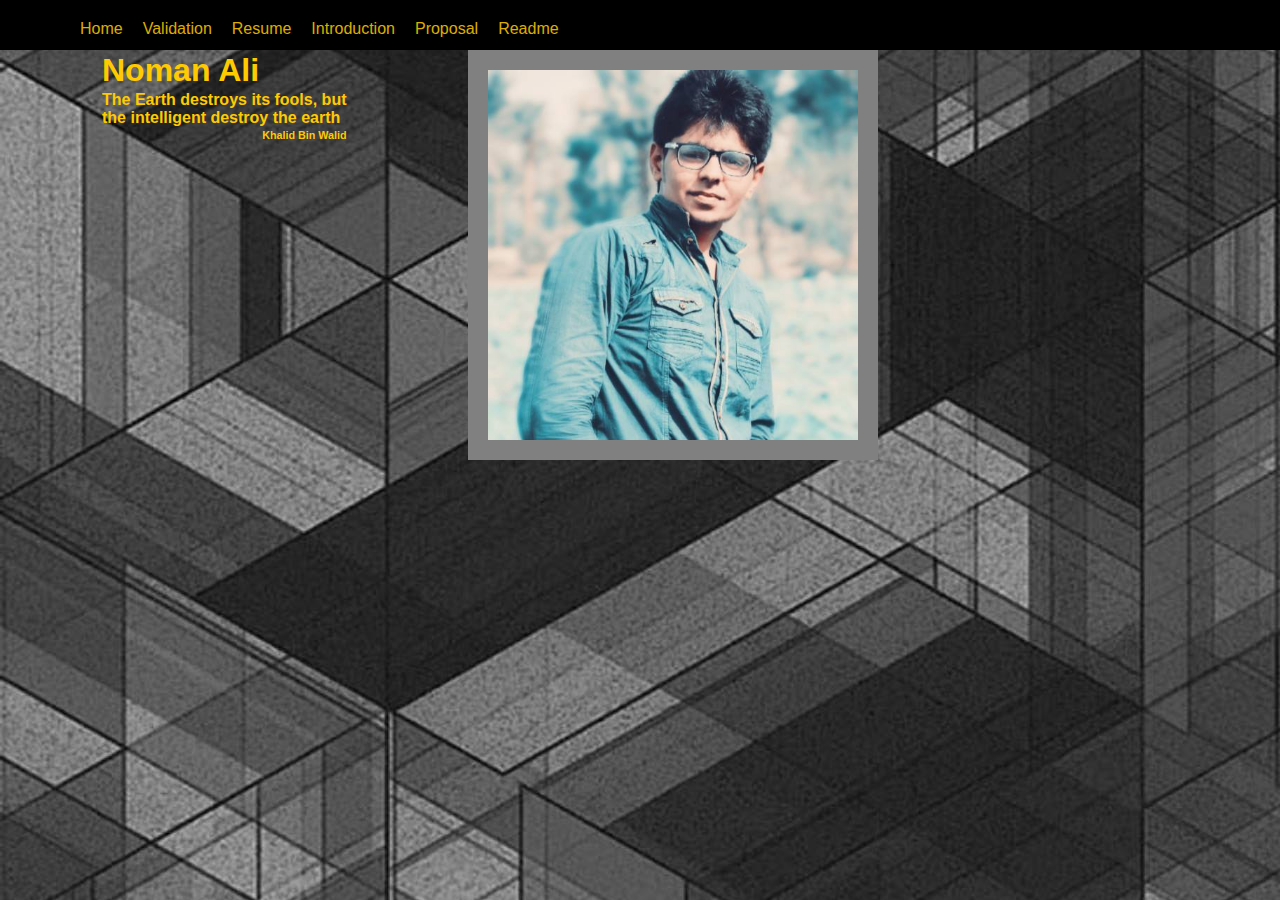
<file: index.html>
<!DOCTYPE html>
<html lang="en">
    <head>
        <title>Home</title>
        <meta charset="UTF-8">
        <meta name="viewport" content="width=device-width, initial-scale=1">
        <link href="css/index.css" rel="stylesheet">
        <script src="script/index.js"></script>

    </head>
    <body>
        <nav>
          <div id="navhere">
            <ul>
                <li><a href="index.html">Home</a></li>
                <li><a href="validation.html">Validation</a></li>
                <li><a href="cv.html">Resume</a></li>
                <li><a href="intro.html">Introduction</a></li>
                <li><a href="project_proposal.html">Proposal</a></li>
                <li><a href="readme.html">Readme</a></li>
            </ul>
            </div>
        <div id="mySidenav" class="sidenav">
                <a href="javascript:void(0)" class="closebtn" onclick="closeNav()">&times;</a>
                <a href="index.html">Home</a>
                <a href="validation.html">Validation</a>
                <a href="cv.html">Resume</a>
                <a href="intro.html">Introduction</a>
                <a href="project_proposal.html">Proposal</a>
                <a href="readme.html">Readme</a>
        </div>
        <span  id="spanOpen" onclick="openNav()">&#9776;</span>
        </nav>
        <section id="afterNav">
            <div class="row1" >
                <div class="col1">
                <h1>Noman Ali</h1>
                <h4>
                    The Earth destroys its fools, but <br>
                    the intelligent destroy the earth 
                </h4>
                <h6>
                    Khalid Bin Walid
                </h6>
                </div>
                <div class="col2">
                    <img src="./css/images/43173596_1719378948173150_2671802174480056320_n.jpg" alt="image is not available">
                </div>
            </div>
                
        </section>
    
    </body>
</html>
</file>
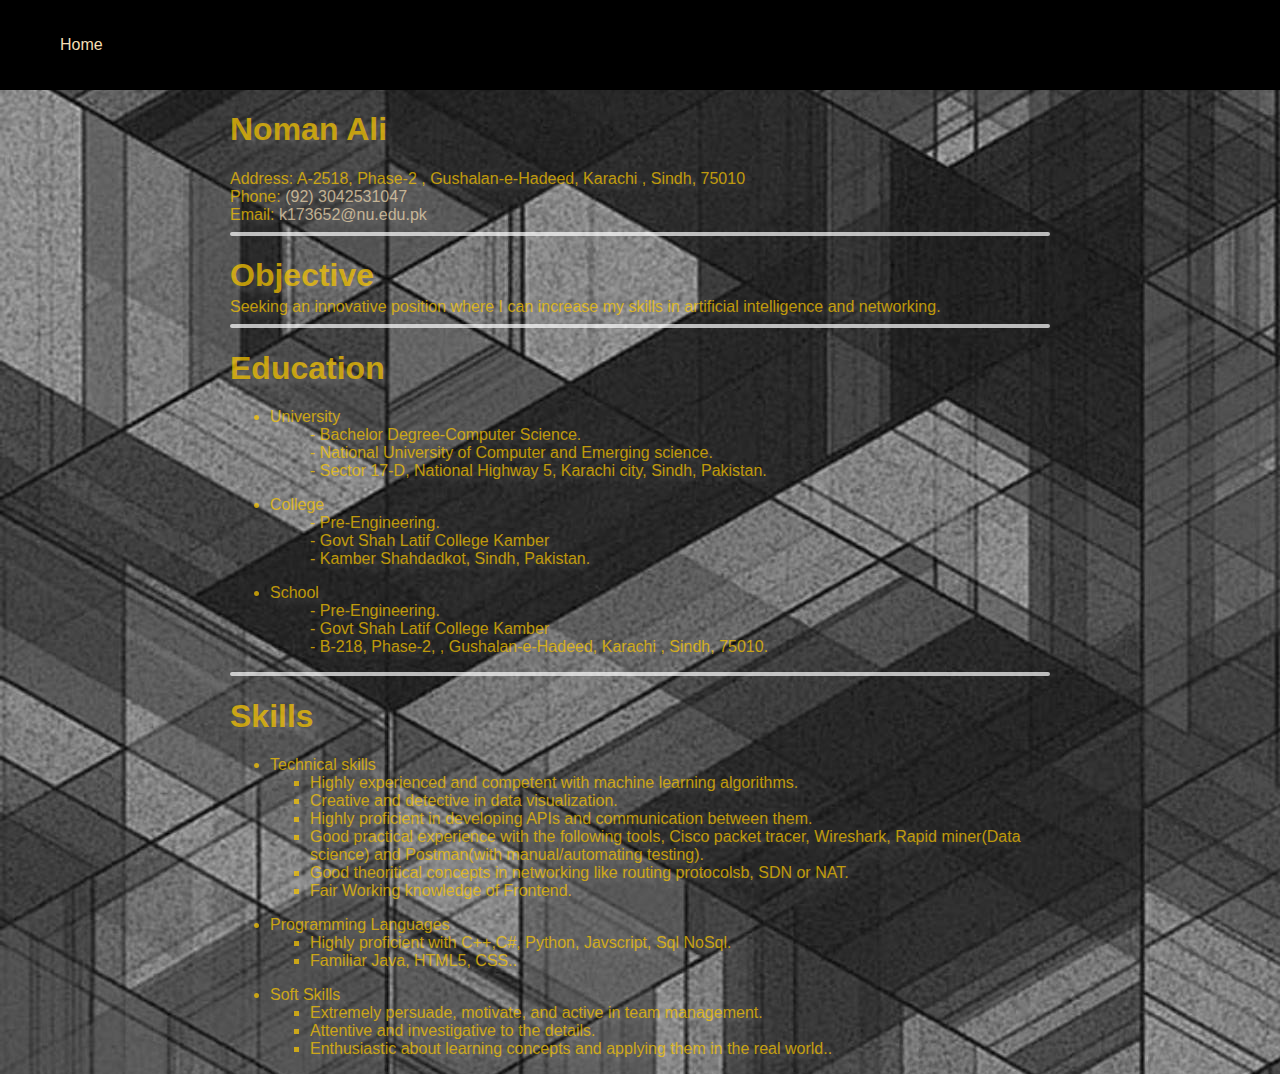
<file: cv.html>
<!DOCTYPE html>
<html lang="en">
    <head>
        <title>Resume</title>
        <meta charset="UTF-8">
        <meta name="viewport" content="width=device-width, initial-scale=1">
        <link href="css/cv.css" rel="stylesheet">
    </head>
    <body>
        <div id="navhere">
            <ul>
                <li><a id="hov" href="index.html">Home</a></li>
                
            </ul>
            </div>
        <section >
            <div class="row1" >
                <div itemscope itemtype="http://schema.org/Person">
                <h1><span itemprop="name">Noman Ali</span></h1>
                <span>Address:<span itemprop="streetAddress"> A-2518, Phase-2 </span>,<span itemprop="addressLocality"> Gushalan-e-Hadeed, Karachi </span>,<span itemprop="addressRegion"> Sindh</span>,<span itemprop="postalAddress"> 75010</span>
                </span>
                <br>
                <span>Phone: <span itemprop=telephone><a href="tel:03042531047"> (92) 3042531047 </a></span></span>
                <br>
                <span>Email: <span itemprop="email"><a href="mailto:k173652@nu.edu.pk">k173652@nu.edu.pk</a></span></span>
                </div>
                <hr>
                <div itemscope itemtype="https://schema.org/Organization">
                    <h1 id="secondh1">
                        Objective
                    </h1>
                    
                    <span>
                        Seeking an innovative position where I can increase my skills in <span itemprop="jobTitle"> artificial intelligence</span> and <span itemprop="jobTitle"> networking</span>.
                    </span>

                </div>
                <hr>
                <div itemscope itemtype="https://schema.org/EducationalOrganization">
                    <h1 id="h1">
                        Education
                    </h1>
                    <div title="education">
                        <ul>
                           <li>
                               University
                               <ul>
                                   <li> <span itemprop="credentialCategory">- Bachelor Degree-Computer Science.</span></li>
                                   <li> <span itemprop="legalName"> - National University of Computer and Emerging science.</span></li>
                                   <li> <span itemprop="address"> - Sector 17-D, National Highway 5, Karachi city, Sindh, Pakistan</span>.</li>
                               </ul>
                           </li>

                        </ul>

                    </div>
                    <div title="education">
                        <ul>
                           <li>
                               College
                               <ul>
                                   <li> <span itemprop="credentialCategory">- Pre-Engineering.</span></li>
                                   <li> <span itemprop="legalName">- Govt Shah Latif College Kamber</span></li>
                                   <li> <span itemprop="address">- Kamber Shahdadkot, Sindh, Pakistan</span>.</li>
                               </ul>
                           </li>

                        </ul>

                    </div>
                    
                    <div title="education">
                        <ul>
                           <li>
                               School
                               <ul>
                                   <li> <span itemprop="credentialCategory">- Pre-Engineering.</span></li>
                                   <li> <span itemprop="legalName">- Govt Shah Latif College Kamber</span></li>
                                   <li> <span itemprop="streetAddress">- B-218, Phase-2, </span>,<span itemprop="addressLocality"> Gushalan-e-Hadeed, Karachi </span>,<span itemprop="addressRegion"> Sindh</span>,<span itemprop="postalAddress"> 75010</span>.</li>
                               </ul>
                           </li>

                        </ul>

                    </div>
                </div>
                <hr>
                <div >
                    <h1>
                        Skills
                    </h1>
                    <div itemscope itemtype="https://schema.org/JobPosting" title="skills">
                        <ul>
                           <li>
                               Technical skills
                               <ul>
                                <li> <span itemprop="skills"> Highly experienced and competent with machine learning algorithms.</span></li>
                                <li> <span itemprop="skills"> Creative and detective in data visualization.</span></li>
                                <li> <span itemprop="skills"> Highly proficient in developing  APIs and communication between them.</span></li>
                                <li> <span itemprop="skills">Good practical experience with the following tools, Cisco packet tracer, Wireshark,
                                    Rapid miner(Data science) and Postman(with manual/automating testing).</span></li>
                                
                                <li> <span itemprop="skills"> Good theoritical concepts in networking like routing protocolsb, SDN or NAT. </span></li>
                                
                                <li> <span itemprop="skills"> Fair Working knowledge of Frontend.</span></li>
                                   
                               </ul>
                           </li>

                        </ul>

                    </div>
                    <div itemscope itemtype="https://schema.org/ComputerLanguage" title="skills">
                        <ul>
                           <li>
                               Programming Languages
                               <ul>
                                <li> <span itemprop="programmingLanguage"> Highly proficient with C++,C#, Python, Javscript, Sql NoSql.</span></li>
                                <li> <span itemprop="programmingLanguage"> Familiar Java, HTML5, CSS..</span></li>
                                   
                               </ul>
                           </li>

                        </ul>

                    </div>
                    <div itemscope itemtype="https://schema.org/ComputerLanguage" title="skills">
                        <ul>
                           <li>
                               Soft Skills
                               <ul>
                                <li> <span itemprop="programmingLanguage"> Extremely persuade, motivate, and active in team management.</span></li>
                                <li> <span itemprop="programmingLanguage"> Attentive and investigative to the details.</span></li>
                                <li> <span itemprop="programmingLanguage"> Enthusiastic about learning concepts and applying them in the real world..</span></li>
                                   
                               </ul>
                           </li>

                        </ul>

                    </div>
                </div>
            </div>


        </section>
    
    </body>
</html>
</file>
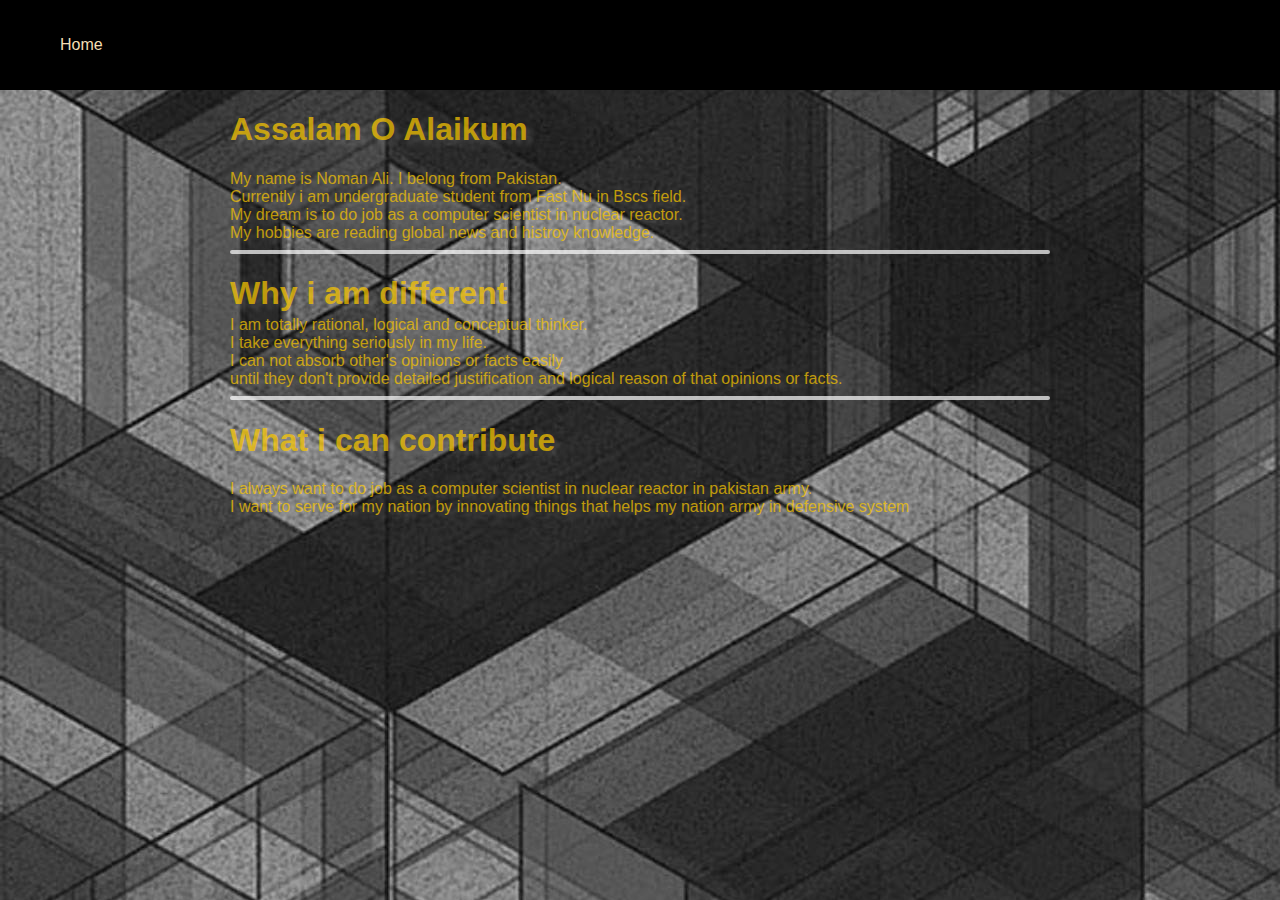
<file: intro.html>
<!DOCTYPE html>
<html lang="en">
    <head>
        <title>Introduction</title>
        <meta charset="UTF-8">
        <meta name="viewport" content="width=device-width, initial-scale=1">
        <link href="css/cv.css" rel="stylesheet">
    </head>
    <body>
        <div id="navhere">
            <ul>
                <li><a id="hov" href="index.html">Home</a></li>
                
            </ul>
            </div>
        <section>
          
            <div class="row1" >
                <h1><span >Assalam O Alaikum</span></h1>
                <span>My name is Noman Ali. I belong from Pakistan.<br> Currently i am undergraduate student from Fast Nu in Bscs field.<br> My dream is to do job as a computer scientist in nuclear reactor.<br> My hobbies are  reading global news and histroy knowledge.</span>
                <br>
                
                
                <hr>
                
                    <h1 id="secondh1">
                       Why i am different
                    </h1>
                    
                    <span>
                    I am totally rational, logical and conceptual thinker.<br>  I take everything seriously in my life.<br> I can not absorb other's opinions or facts easily <br>until they don't provide detailed justification and logical reason of that opinions or facts.
                    </span>

                
                <hr>
               
                    <h1 id="h1">
                        What i can contribute
                    </h1>
                    <span>
                       I always want to do job as a computer scientist in nuclear reactor in pakistan army.<br>  I want to serve for my nation by innovating things that helps my nation army in defensive system<br>
                    </span>     
            </div>
        </section>
    
    </body>
</html>
</file>
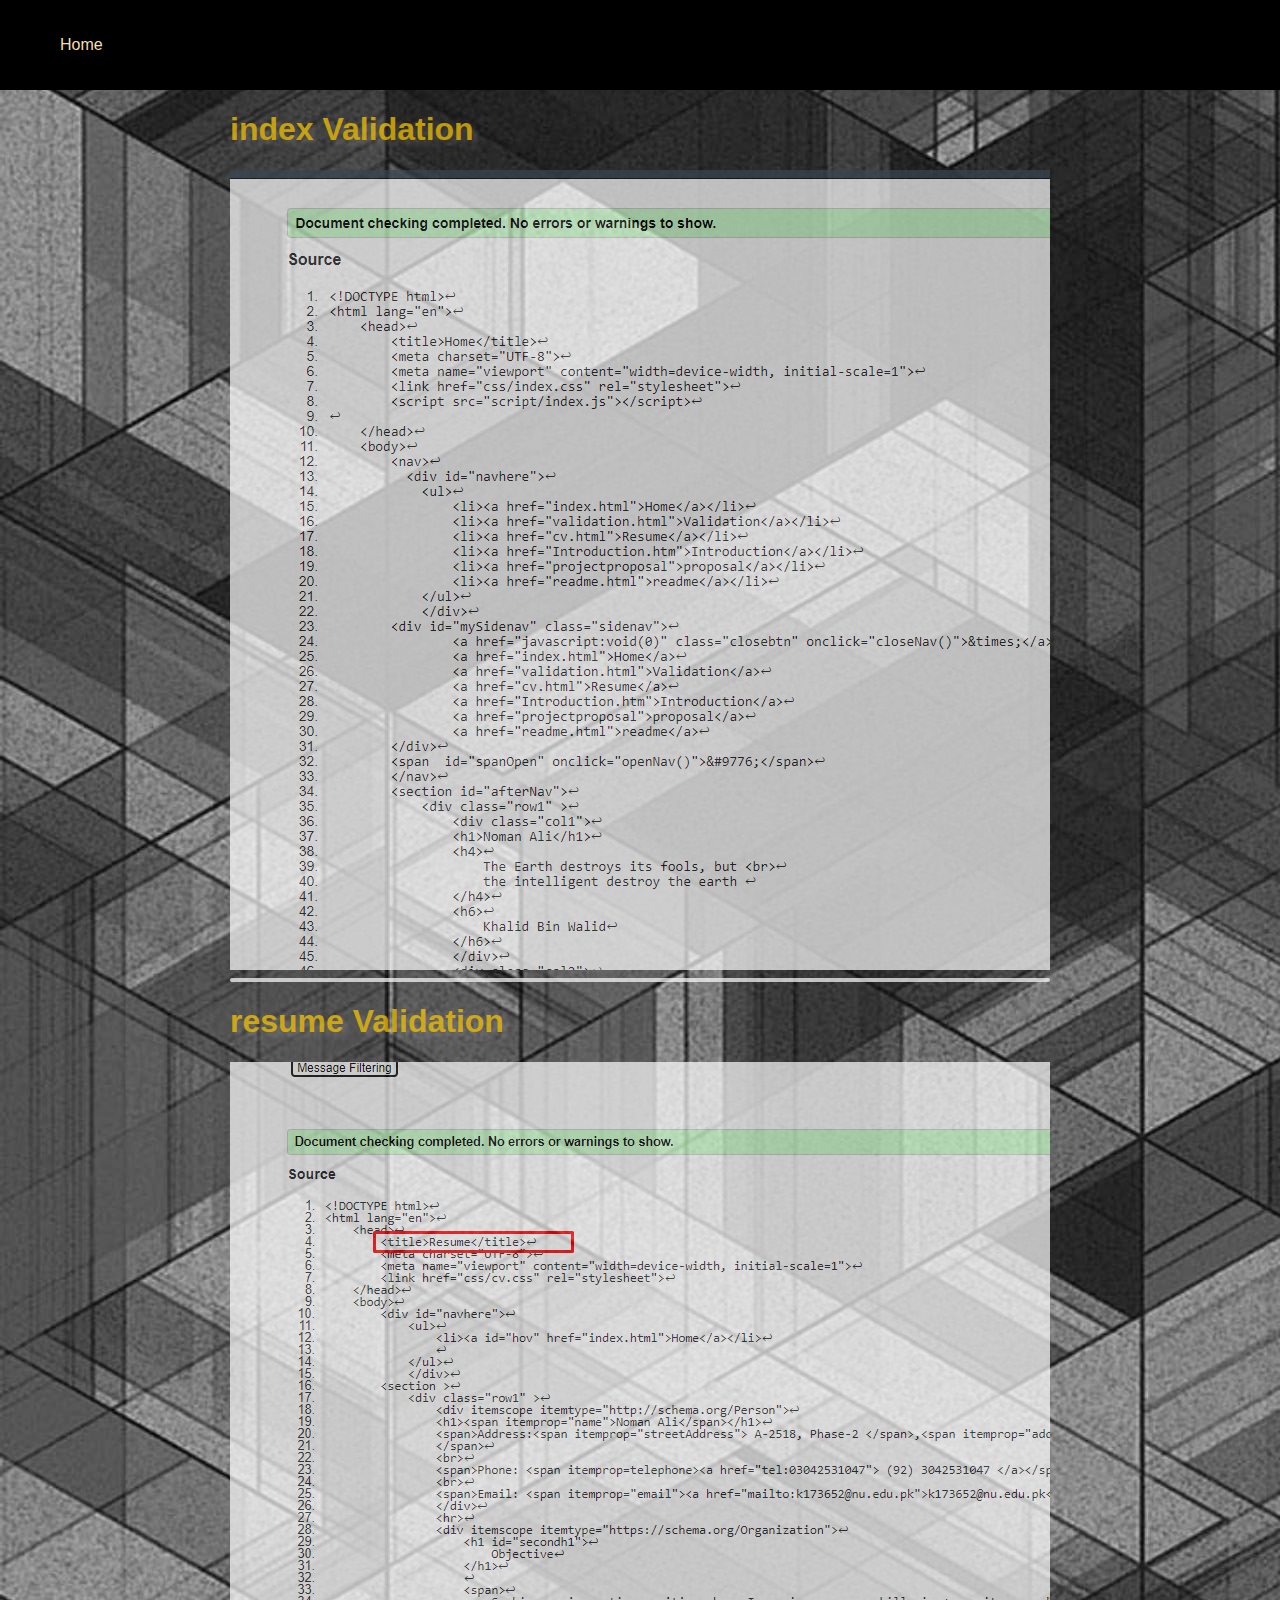
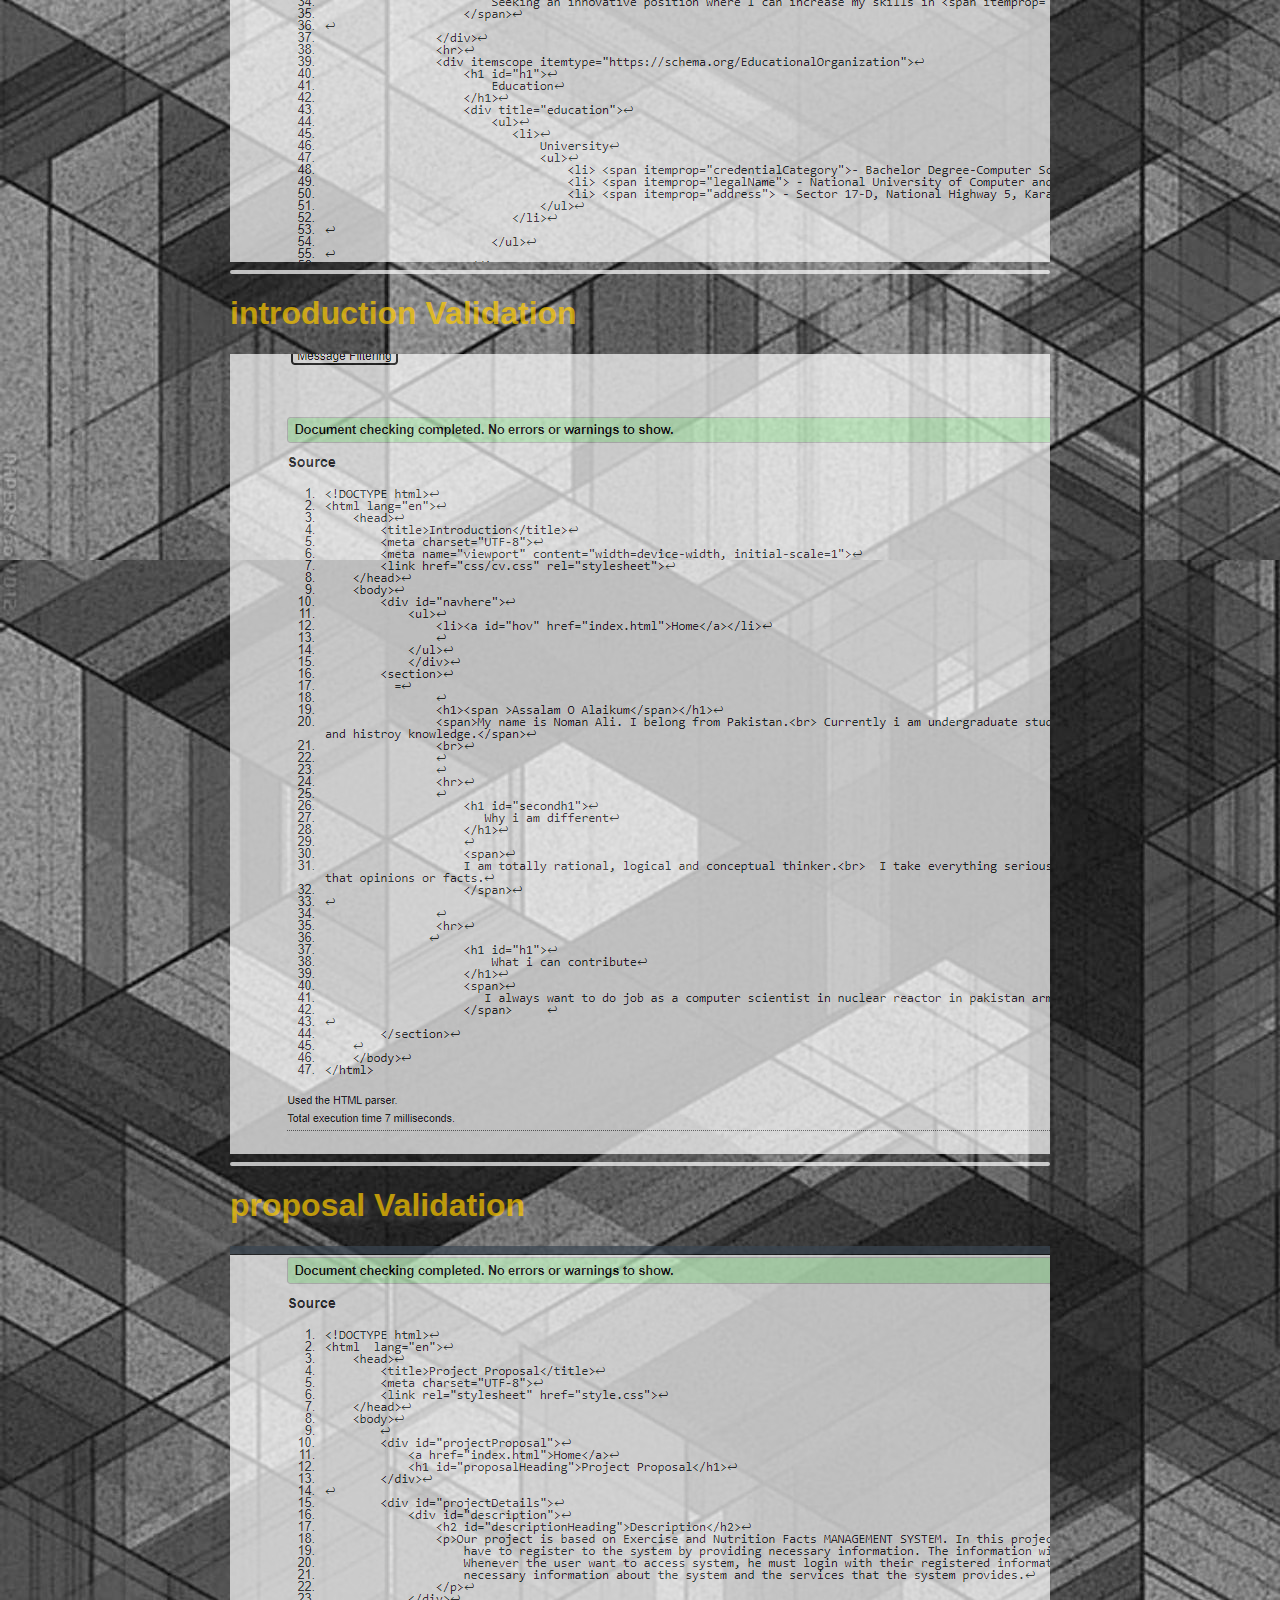
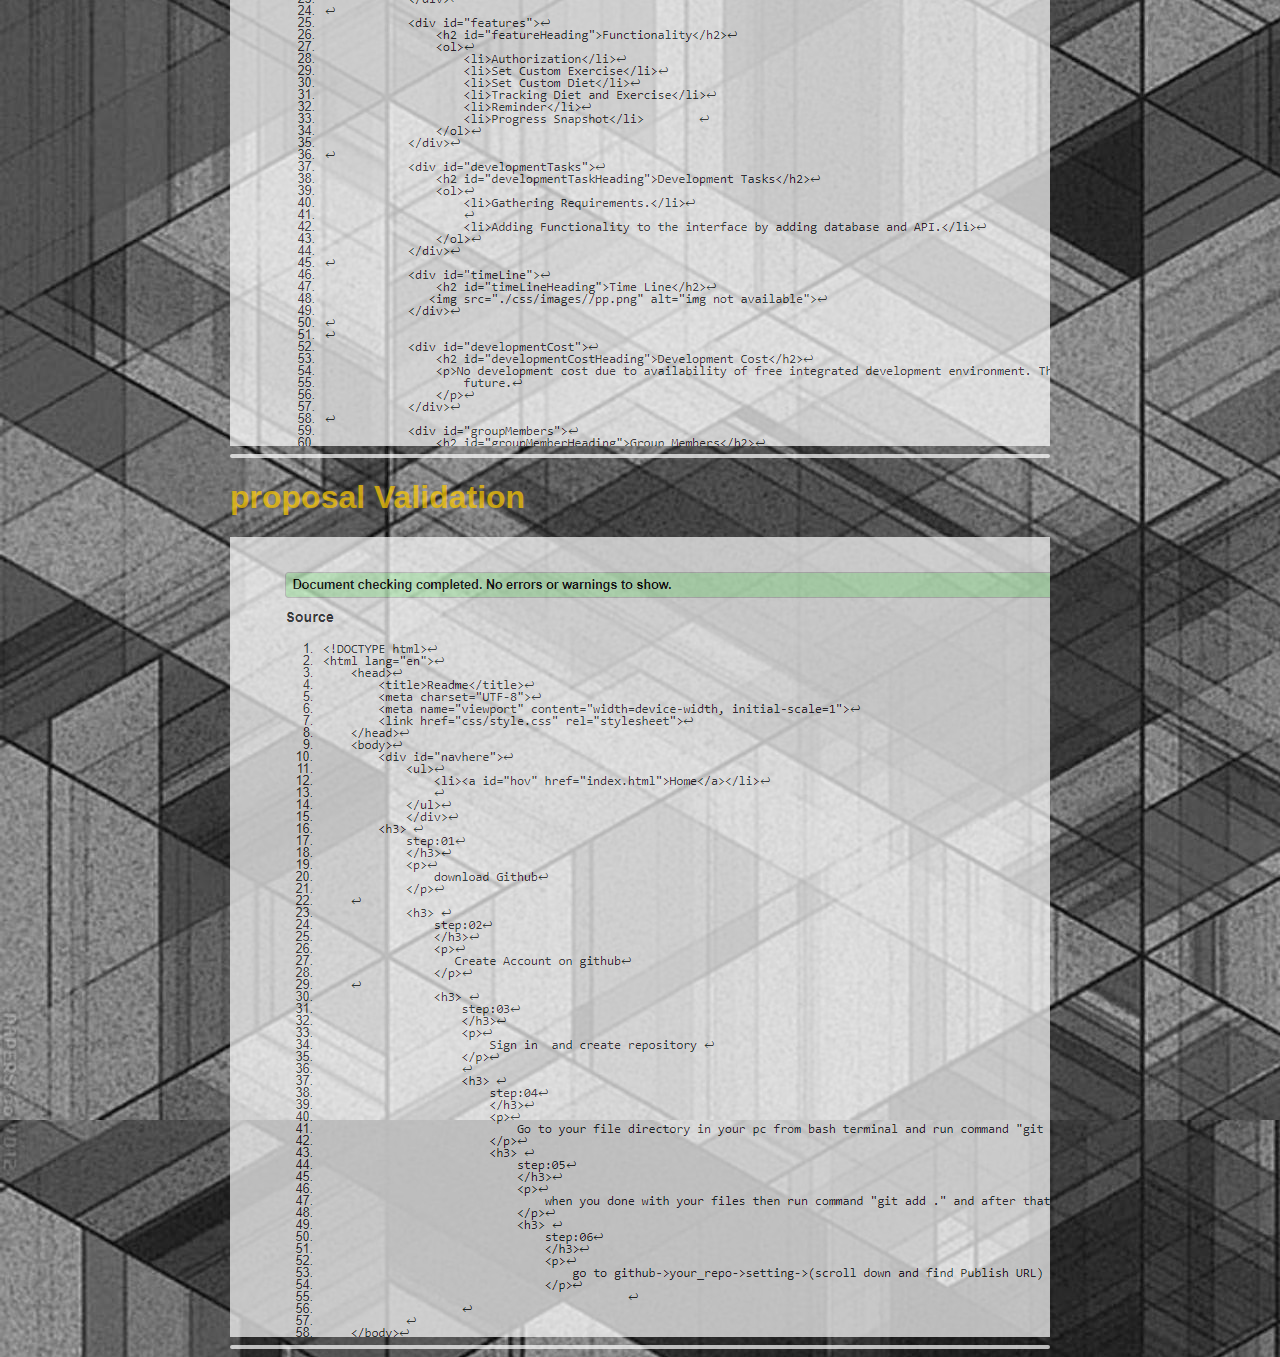
<file: validation.html>
<!DOCTYPE html>
<html lang="en">
    <head>
        <title>Introduction</title>
        <meta charset="UTF-8">
        <meta name="viewport" content="width=device-width, initial-scale=1">
        <link href="css/cv.css" rel="stylesheet">
        <link href="css/validation.css" rel="stylesheet">
    </head>
    <body>
        <div id="navhere">
            <ul>
                <li><a id="hov" href="index.html">Home</a></li>
                
            </ul>
            </div>
        <section>
          
            <div class="row1" >
                <h1><span >index Validation</span></h1>
               
                <div class="index">
                    
                </div>
                
                <hr>
                <h1><span >resume Validation</span></h1>
               
                <div class="resume">
                    
                </div>
                
                <hr>
                <h1><span >introduction Validation</span></h1>
               
                <div class="introduction">
                    
                </div>
                
                <hr>
                <h1><span >proposal Validation</span></h1>
               
                <div class="proposal">
                    
                </div>
                
                <hr>
                <h1><span >proposal Validation</span></h1>
               
                <div class="rd">
                    
                </div>
                
                <hr>
                
                   
                   
            </div>
        </section>
    
    </body>
</html>
</file>
<file: css/index.css>
body{
    margin: 0;
    padding: 0;
    font-family: "Lato", sans-serif;

    background-image: url(./images/Grey-Wooden-Texture-Wallpaper-42298.jpg);
}
*{
    box-sizing: border-box;
}
#navhere{
    padding: 0px;
    margin:0px;
    background-color: black;
    width: 100%;
    padding: 20px;
    position:sticky;
}

    
nav ul{
    list-style: none;
    margin:0;
    padding-bottom:10px;
    
}
nav ul a{
float:left;
margin:0;
margin-left:20px;
text-decoration: none;
 color:#ffcb00;
opacity: 0.86;

 

}
nav ul a::after{
    clear:both;
}
nav ul a:hover{
    background-color:#8d93ab;
   color:white;
   padding:2px;
   opacity :1;
  
}

  @media screen and (min-width:700px)
  {
    #mySidenav,#spanOpen{
        display:none;
    }
  }
  @media screen and (max-width:699px)
  {
    #navhere{
        display:none;
    }
    .sidenav {
        height: 100%;
        width: 0;
        position: fixed;
        z-index: 1;
        top: 0;
        left: 0;
        background-color: #111;
        overflow-x: hidden;
        transition: 0.5s;
        padding-top: 60px;
      }
      #spanOpen{
        font-size:30px;
        cursor:pointer;
        color:white;
      }
      .sidenav a {
        padding: 8px 8px 8px 32px;
        text-decoration: none;
        font-size: 25px;
        color: #818181;
        display: block;
        transition: 0.5s;
      }
      
      .sidenav a:hover {
        background-color:#8d93ab;
        color:#ffcb00;
   padding:2px;
   opacity :1;
      }
      
      .sidenav .closebtn {
        position: absolute;
        top: 0;
        right: 25px;
        font-size: 36px;
        margin-left: 50px;
      }
      #afterNav {
        transition:margin-left .5s;
        
      }
  }
  @media screen and (max-height: 450px) {
    .sidenav {padding-top: 15px;}
    .sidenav a {font-size: 18px;}
  }
  
  .row1{
    width:80%;
    margin-left: 100px;
    
  }
  .col1{
      float:left;
      margin-right: 120px;
      
      

  }
 
  .col1::after{
      clear:both;
  }
  div h1,div h4,div h6{
      
    color:#ffcb00;
  }
 img{
     width:40%;
     border:solid gray 20px;
     transition:0.5s;
 }
 img:hover{
    border:solid gray 4px;
    transition:0.5s;
 }
  h1,h4,h6{
      margin:2px;
      
  }
h6{
    text-align: right;
}
</file>
<file: css/cv.css>
body{
    margin: 0;
    padding: 0;
    font-family: "Lato", sans-serif;

    background-image: url(./images/Grey-Wooden-Texture-Wallpaper-42298.jpg);
}
*{
    box-sizing: border-box;
}
#navhere{
    padding: 0px;
    margin:0px;
    background-color: black;
    width: 100%;
    padding: 20px;
    position:sticky;
}



 ul a::after{
    clear:both;
}
  #hov:hover{
    background-color:#8d93ab;
   color:rgb(65, 57, 57);
   padding:2px;
   opacity :1;
  
}
.row1{
        margin-left: 230px;
        margin-right: 230px;
        color:#ffcb00;
        opacity:0.7;
        text-shadow: rgb(255, 255, 255,0.2) 5px 5px 5px ;
}
.row1:hover,.row1:active{
  opacity:1;  
  text-shadow: rgb(255, 255, 255,0.5) 5px 5px 5px ;
}


a{
    text-decoration: none;
    color:wheat;
}
#secondh1{
    margin-bottom: 4px;
}
hr{
border: solid rgb(255, 255, 255) 2px;
border-radius: 20px;

}
div[title="education"] ul li ul li {
    list-style: none;
}
div[title="skills"] ul li ul li {
    list-style: square;
}

@media screen and (max-width:1200px)
{
    .row1{
        margin-left: 20px;
        margin-right: 20px;
        color:white;
}
}
</file>
<file: css/validation.css>
.index{
    background-image: url(./images/home.png);
    height: 50em;
    background-repeat: no-repeat;
 }
 .resume{
    background-image: url(./images/resume.png);
    height: 50em;
    background-repeat: no-repeat;
 }
 .introduction{
    background-image: url(./images/intro.png);
    height: 50em;
    background-repeat: no-repeat;
 }
 .proposal{
    background-image: url(./images/projectproposal.png);
    height: 50em;
    background-repeat: no-repeat;
 }
 .rd{
    background-image: url(./images/rd.png);
    height: 50em;
    background-repeat: no-repeat;
 }
</file>
